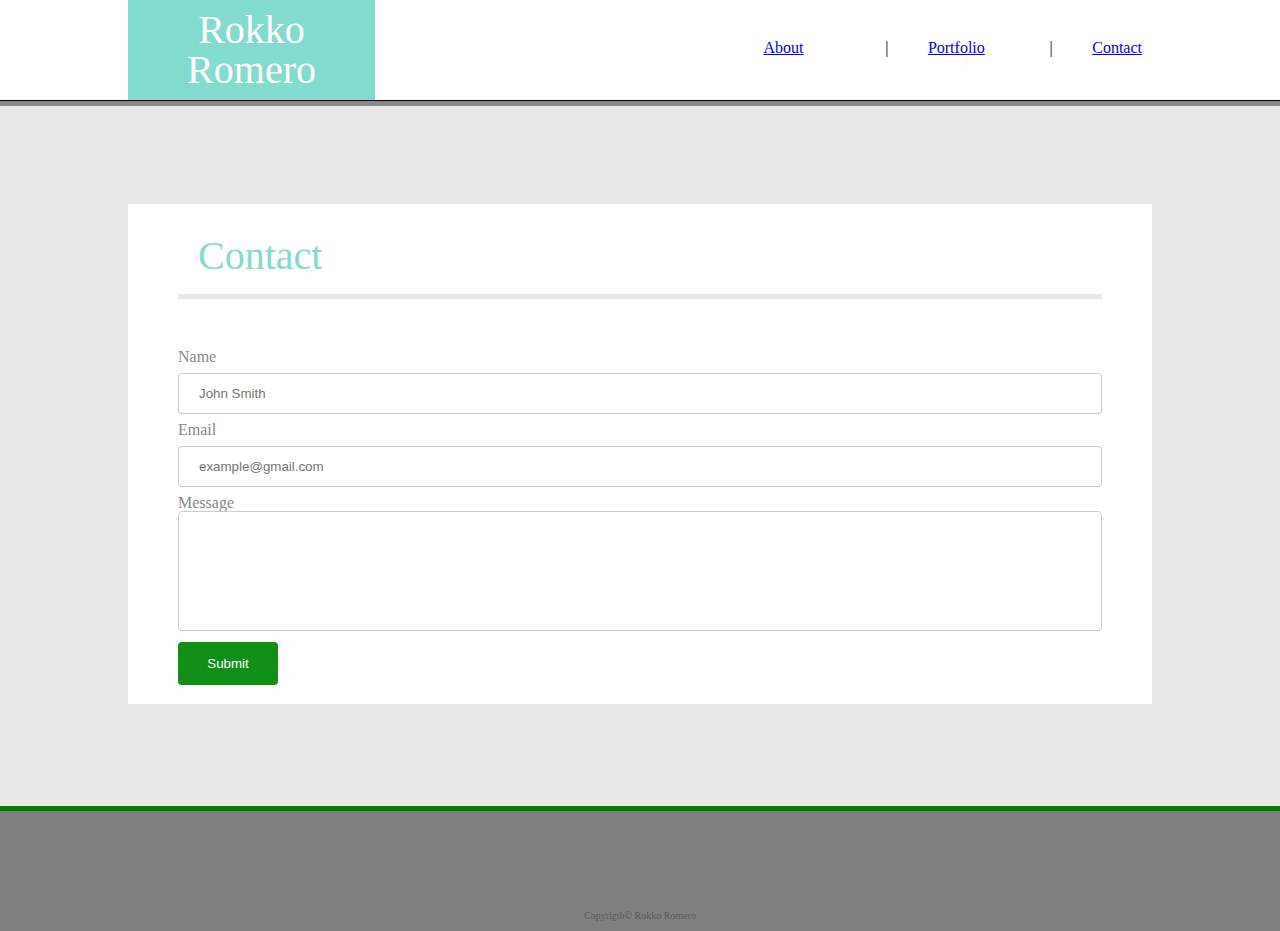
<file: contact.html>
<!DOCTYPE html>
<html lang="en">

<head>
    <meta charset="UTF-8">
    <meta name="viewport" content="width=device-width, initial-scale=1.0">
    <meta http-equiv="X-UA-Compatible" content="ie=edge">
    <title>Document</title>
    <link rel="stylesheet" type="text/css" href="assets/css/reset.css" />
    <link rel="stylesheet" type="text/css" href="assets/css/style.css" />
</head>

<body>
    <div class="wholepage">
        <div class="half">
            <div class="header">
                <div class="left">
                    <h1 id="name">Rokko Romero</h1>
                </div>
                <div class="right">
                    <div class="flex-box"></div>
                    <div class="flex-box">
                        <div class="about">
                            <a href="file:///Users/rokkoromero/Desktop/devucsd/Basic-Portfolio/index.html">About</a>
                        </div>
                        <div class="slash-1">|</div>
                        <div class="portfolio">
                            <a href="file:///Users/rokkoromero/Desktop/devucsd/Basic-Portfolio/portfolio.html">Portfolio</a>
                        </div>
                        <div class="slash-2">|</div>
                        <div class="contact">
                            <a href="file:///Users/rokkoromero/Desktop/devucsd/Basic-Portfolio/contact.html">Contact</a>
                        </div>
                    </div>

                </div>
            </div>
        </div>
        <div class="center">
            <br>
            <br>
            <br>
            <div class="wrapper">
                <div class="content-head">
                    <div class="me">Contact</div>
                </div>
                <div class="content-body">
                    <div>
                        <form action="/action_page.php">
                            <label class="name1">Name</label>
                            <input type="text" id="name1" name="name" placeholder="John Smith">

                            <label class="email">Email</label>
                            <input type="text" id="email" name="email" placeholder="example@gmail.com">

                            <p class="message">
                                <strong>Message</p>

                            <form>
                                <textarea></textarea>
                            </form>


                            </select>

                            <input type="submit" value="Submit">
                        </form>
                    </div>


                </div>
            </div>
        </div>
    </div>
    </div>
    <div class="footer">Copyrigth© Rokko Romero

    </div>

    </div>

</body>

</html>
</file>
<file: assets/css/style.css>
.wholepage {
    height: auto;
    margin-bottom: 0px;
    padding: 0px; 
}

.half {
    height: 100px;
    border-bottom: 1px solid;
    box-shadow: 0px 5px #888888;   
    margin-bottom: 5px;
}

.flex-box {
    display: flex;
    flex: 1;
}

.header {
    height: 100px;
    display: flex;
    justify-content: space-between;
    width: 80%;
    margin: auto;
}

.left {
    flex: .3;
    padding: 10px;
    display: flex;
    align-items: center;
    /* width: -150px;  */
    background-color: rgb(131, 218, 206);
    text-align: center;  
}

.right {
    flex: 1;
    display: flex;
    padding: 10px; 
    padding-top: 40px; 
}

.about {
    flex: 1;
}

.slash-1 {
    flex: 1;
    text-align: center;    
}

.portfolio {
    flex: 1;
}

.slash-2 {
    flex: 1;
    text-align: center;
}

.contacts {
    flex: 1;
}

.center {
    height: 700px;
    background-color: rgba(163, 159, 159, 0.253);
    box-shadow: 0px 5px green; 
}

#name {
    flex: 1;
    font-size: 40px;
    color: white;
}

.footer {
    height: 100px;
}

.wrapper {
    height: 500px;  
    width: 80%; 
    margin: auto;
    background-color: white;
}

.wrapper1 {
    height: 900px;  
    width: 80%; 
    margin: auto;
    background-color: white;
}
.center1 { 
    height:1000px;
    background-color: rgba(163, 159, 159, 0.253);
    box-shadow: 0px 5px green; 
}

.footer1 {
    height: 10px;  
    background-color: gray;
    padding: 10px;
    font-size: 10px;
    text-align: center;
    margin-top: 5px;
    padding-top: 100px;
    color: #5e5555;
    /* height: 100px; */
 } 
.content-head {
    height: 50px;
    border-bottom: 5px solid rgba(163, 159, 159, 0.253);
    box-shadow: 0px white;
    margin-bottom: 10px;
    padding: 20px;
    margin: 50px;
}

.me {
    font-family: 'Times New Roman', Times, serif;
    font-size: 40px;
    font-style: initial;
    color: rgb(131, 218, 206);
    margin-top: 12px;

}
.content-body {
    height: 500px; 
    margin: 50px;     
    /* display: flex;
    flex-wrap: wrap; */

}

img.wrap {
    float: left;    
    padding-right: 10px;    
}

p {
    text-align: justify;
}

.footer {
    height: 10px;  
    background-color:gray; 
    padding: 10px;
    font-size: 10px;
    text-align: center;
    margin-top: 5px;
    padding-top: 100px;
    color: #5e5555;
}


input[type=text], select {
    width: 100%;
    padding: 12px 20px;
    margin: 8px 0;
    display: inline-block;
    border: 1px solid #ccc;
    border-radius: 4px;
    box-sizing: border-box;
}

.name1 {
    color: #888888;
}
.email {
    color: #888888;
}

.message {
    color: #888888;
}
textarea {
    width: 100%;
    height: 120px;
    padding: 12px 20px;
    box-sizing: border-box;
    border: 1px solid #ccc;
    border-radius: 4px;
    resize: none;
}


input[type=submit] { 
    width: 100px;
    background-color: rgb(18, 143, 22);
    color: white;
    padding: 14px 20px;
    margin: 8px 0;
    border: none;
    border-radius: 4px;
    cursor: pointer;
 } 

.flex-grid { 
    display: flex; 
    flex-wrap: wrap;    
    width: 100px; 
    height: 730px;
    width: 10px;
    flex-direction: column;
}

.grid-item {
    flex: inherit; 
    margin: 10px;
} 

.text-block {
    position: absolute;
    bottom: 110px;
    right: 956px;
    background-color: teal; 
    color: white;
    padding-left: 109px;
    padding-right: 109px;
    padding-top: 10px;
    padding-bottom: 10px;
    }

.text-block1 {
    position: absolute;
    bottom: -110px;
    right: 956px;
    background-color: teal; 
    color: white;
    padding-left: 99px;
    padding-right: 100px;
    padding-top: 10px;
    padding-bottom: 10px;
}
    
.text-block2 {
    position: absolute;
    bottom: -330px;
    right: 956px;
    background-color: teal; 
    color: white;
    padding-left: 74px;
    padding-right: 75px;
    padding-top: 10px;
    padding-bottom: 10px;
}        

.text-block3 {
    position: absolute;
    bottom: 110px;
    right: 656px;
    background-color: teal; 
    color: white;
    padding-left: 98px;
    padding-right: 109px;
    padding-top: 10px;
    padding-bottom: 10px;
}

.text-block4 {
    position: absolute;
    bottom: -110px;
    right: 656px;
    background-color: teal; 
    color: white;
    padding-left: 73px;
    padding-right: 70px;
    padding-top: 10px;
    padding-bottom: 10px;
}
</file>
